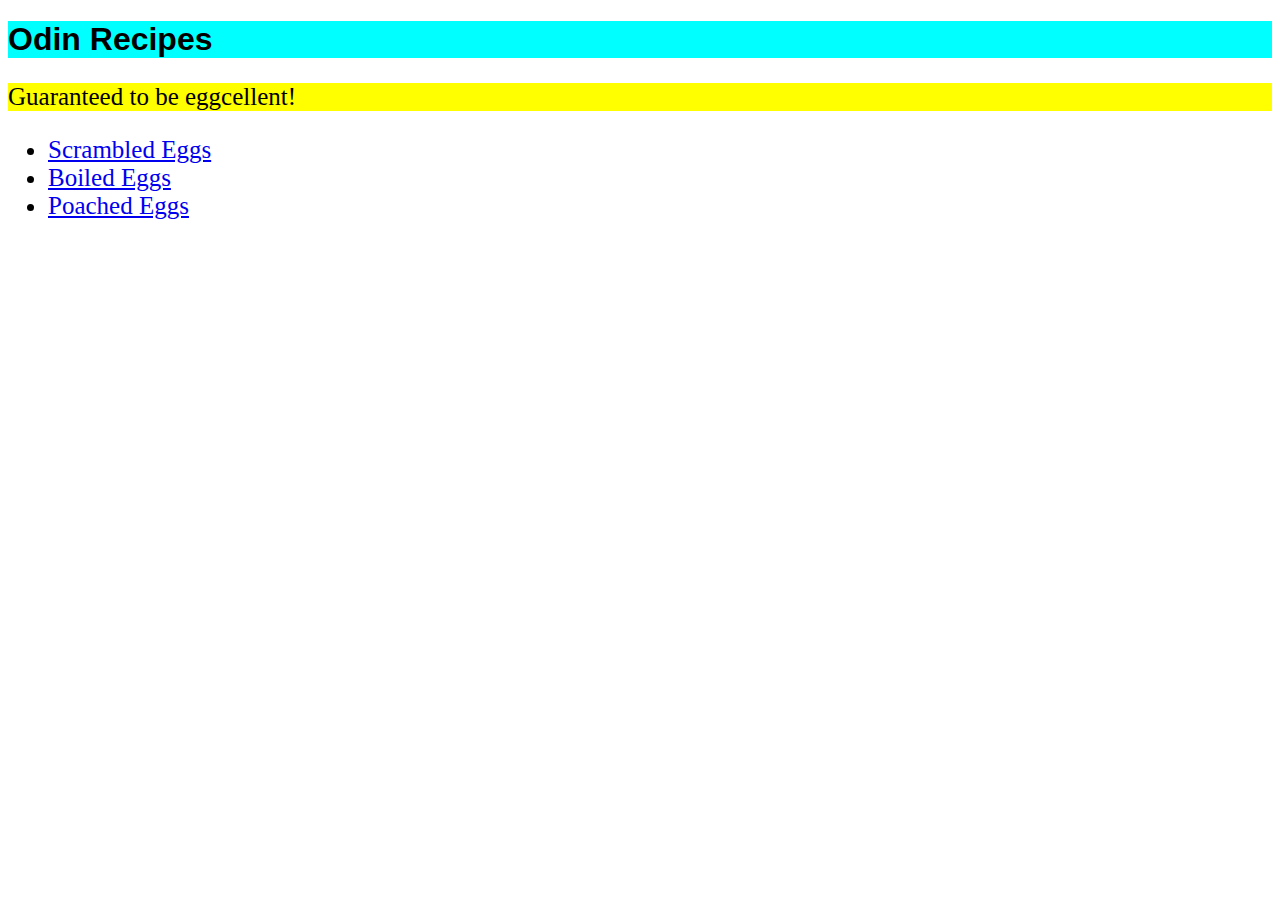
<file: index.html>
<!DOCTYPE html>
<html lang="en">
<head>
    <meta charset="UTF-8">
    <meta name="viewport" content="width=device-width, initial-scale=1.0">
    <title>Odin Recipes</title>
    <link rel="stylesheet", href="style.css"
</head>
<body>
    <h1>
        Odin Recipes
    </h1>
    <p>Guaranteed to be eggcellent!</p>
    <p>
        <ul>
            <li><a href="recipes/scrambled_eggs.html">Scrambled Eggs</a></li>
            <li><a href="recipes/boiled_eggs.html">Boiled Eggs</a></li>
            <li><a href="recipes/poached_eggs.html">Poached Eggs</a></li>
        </ul>
    </p>
    
</body>
</html>
</file>
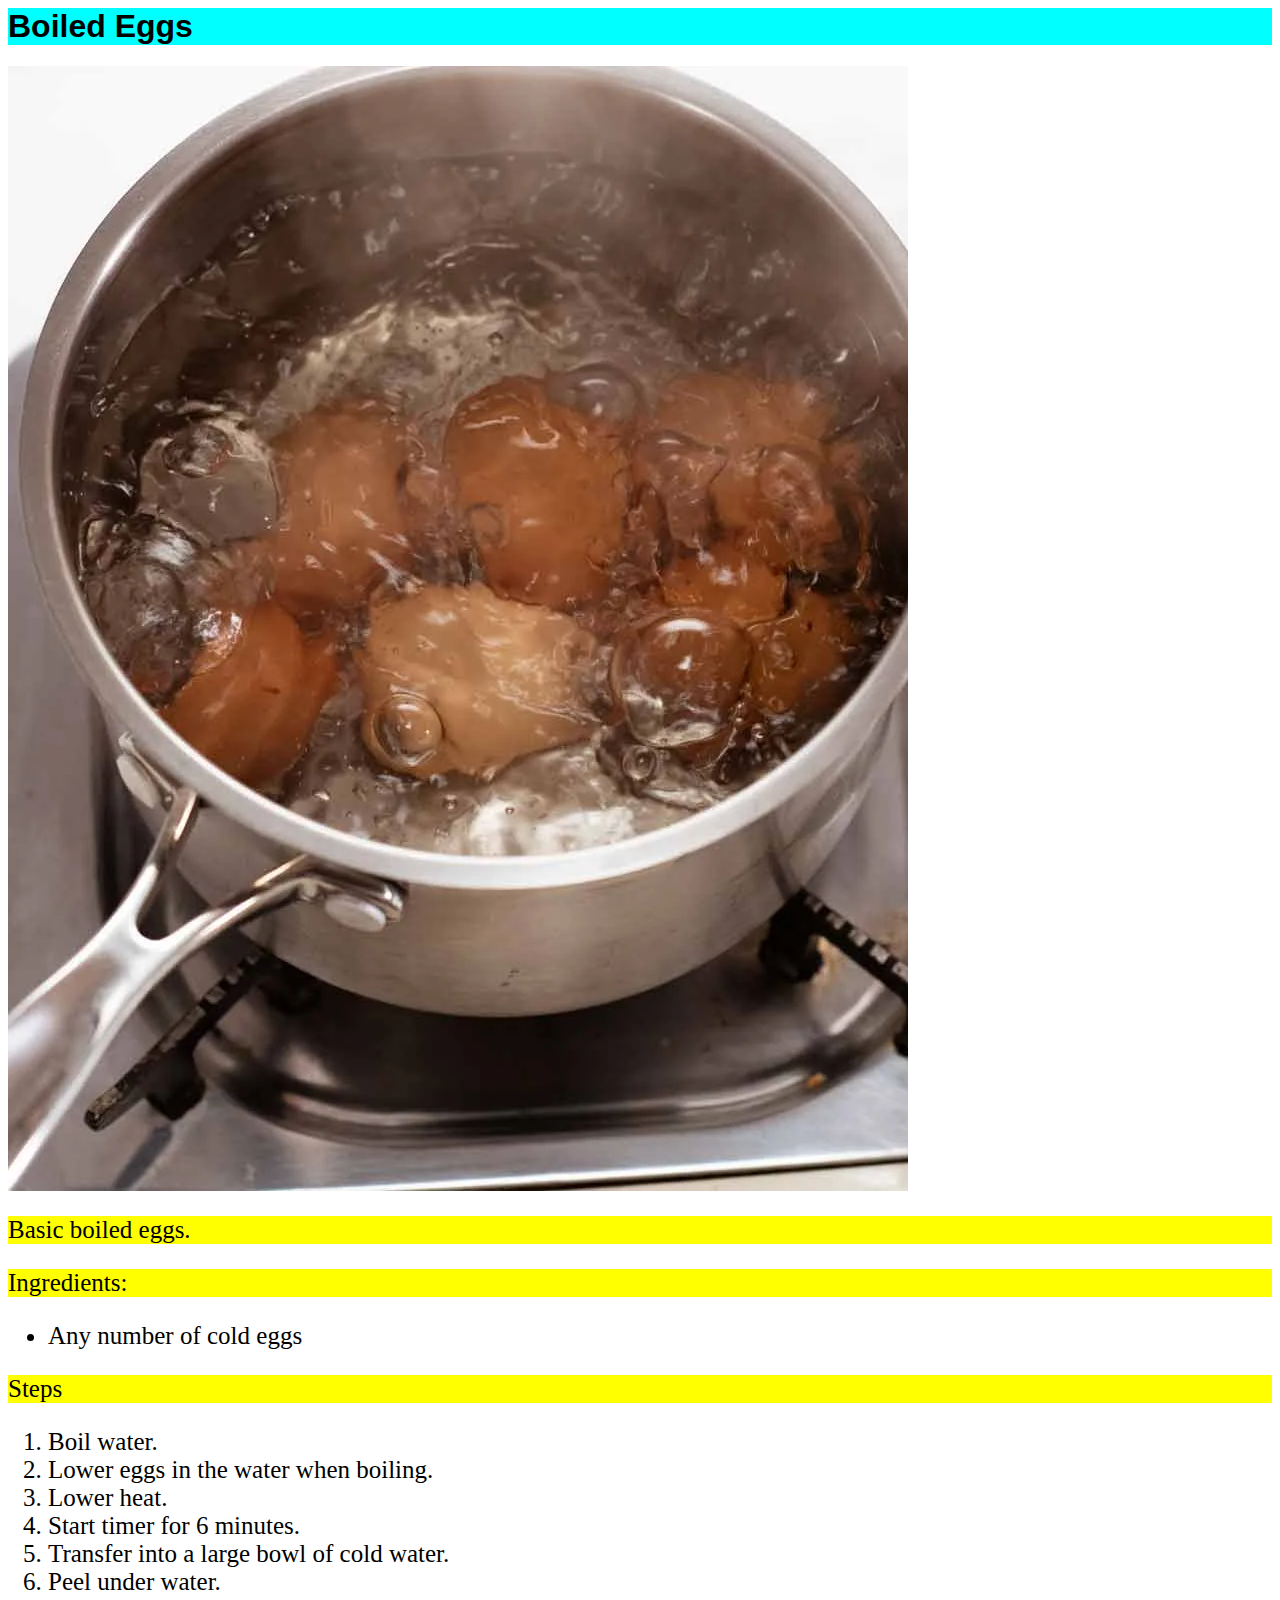
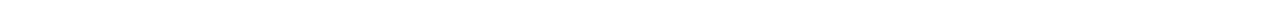
<file: recipes/boiled_eggs.html>
<head>
    <title>Boiled Eggs</title>
</head>
<body>
    <link rel="stylesheet", href="../style.css">
<h1>
    Boiled Eggs
</h1>
<img src="images/boiled_eggs.jpg">
<p>
    Basic boiled eggs.
</p>
<p>
    Ingredients:
    <ul>
        <li>Any number of cold eggs</li>
    </ul>
</p>
<p>
    Steps
    <ol>
        <li>Boil water.</li>
        <li>Lower eggs in the water when boiling.</li>
        <li>Lower heat.</li>
        <li>Start timer for 6 minutes.</li>
        <li>Transfer into a large bowl of cold water.</li>
        <li>Peel under water.</li>
    </ol>
</p>
</body>
</file>
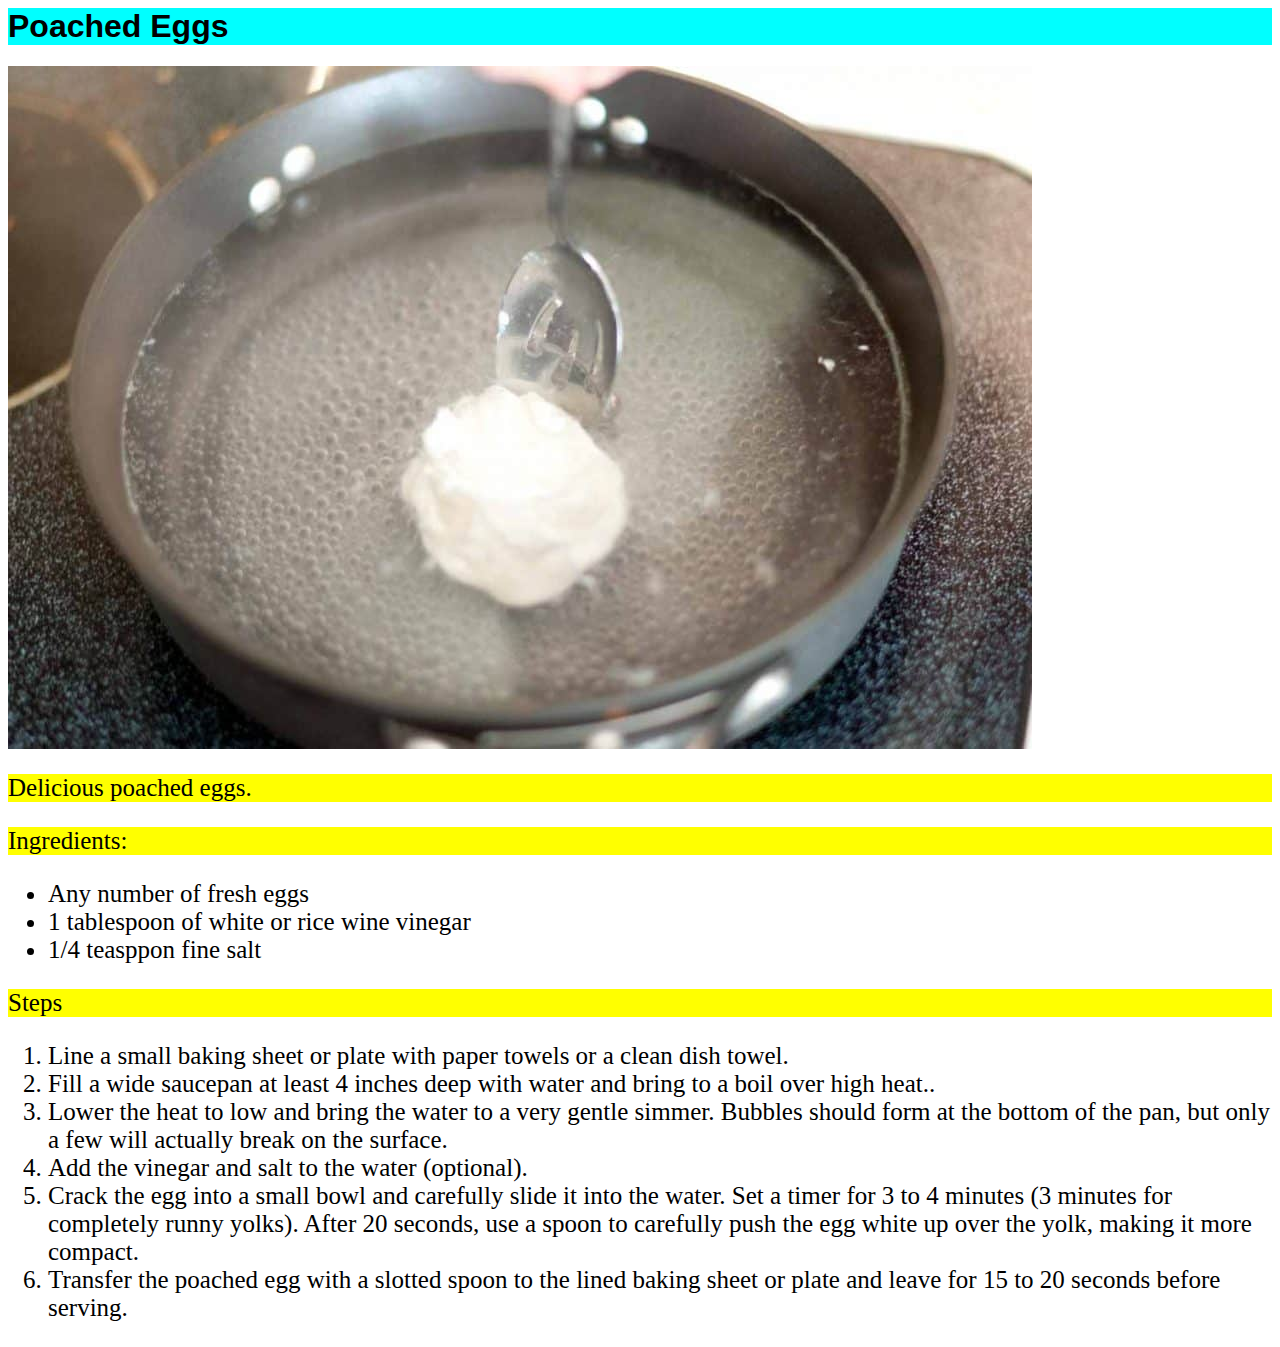
<file: recipes/poached_eggs.html>
<head>
    <title>Poached Eggs</title>
</head>
<body>
    <link rel="stylesheet", href="../style.css">
<h1>
    Poached Eggs
</h1>
<img src="images/poached_eggs.jpg">
<p>
    Delicious poached eggs.
</p>
<p>
    Ingredients:
    <ul>
        <li>Any number of fresh eggs</li>
        <li>1 tablespoon of white or rice wine vinegar</li>
        <li>1/4 teasppon fine salt</li>
    </ul>
</p>
<p>
    Steps
    <ol>
        <li>Line a small baking sheet or plate with paper towels or a clean dish towel.</li>
        <li>Fill a wide saucepan at least 4 inches deep with water and bring to a boil over high heat..</li>
        <li>Lower the heat to low and bring the water to a very gentle simmer. Bubbles should form at the bottom of the pan, but only a few will actually break on the surface.</li>
        <li>Add the vinegar and salt to the water (optional).</li>
        <li>Crack the egg into a small bowl and carefully slide it into the water. Set a timer for 3 to 4 minutes (3 minutes for completely runny yolks). After 20 seconds, use a spoon to carefully push the egg white up over the yolk, making it more compact.</li>
        <li>Transfer the poached egg with a slotted spoon to the lined baking sheet or plate and leave for 15 to 20 seconds before serving.</li>
    </ol>
</p>
</body>
</file>
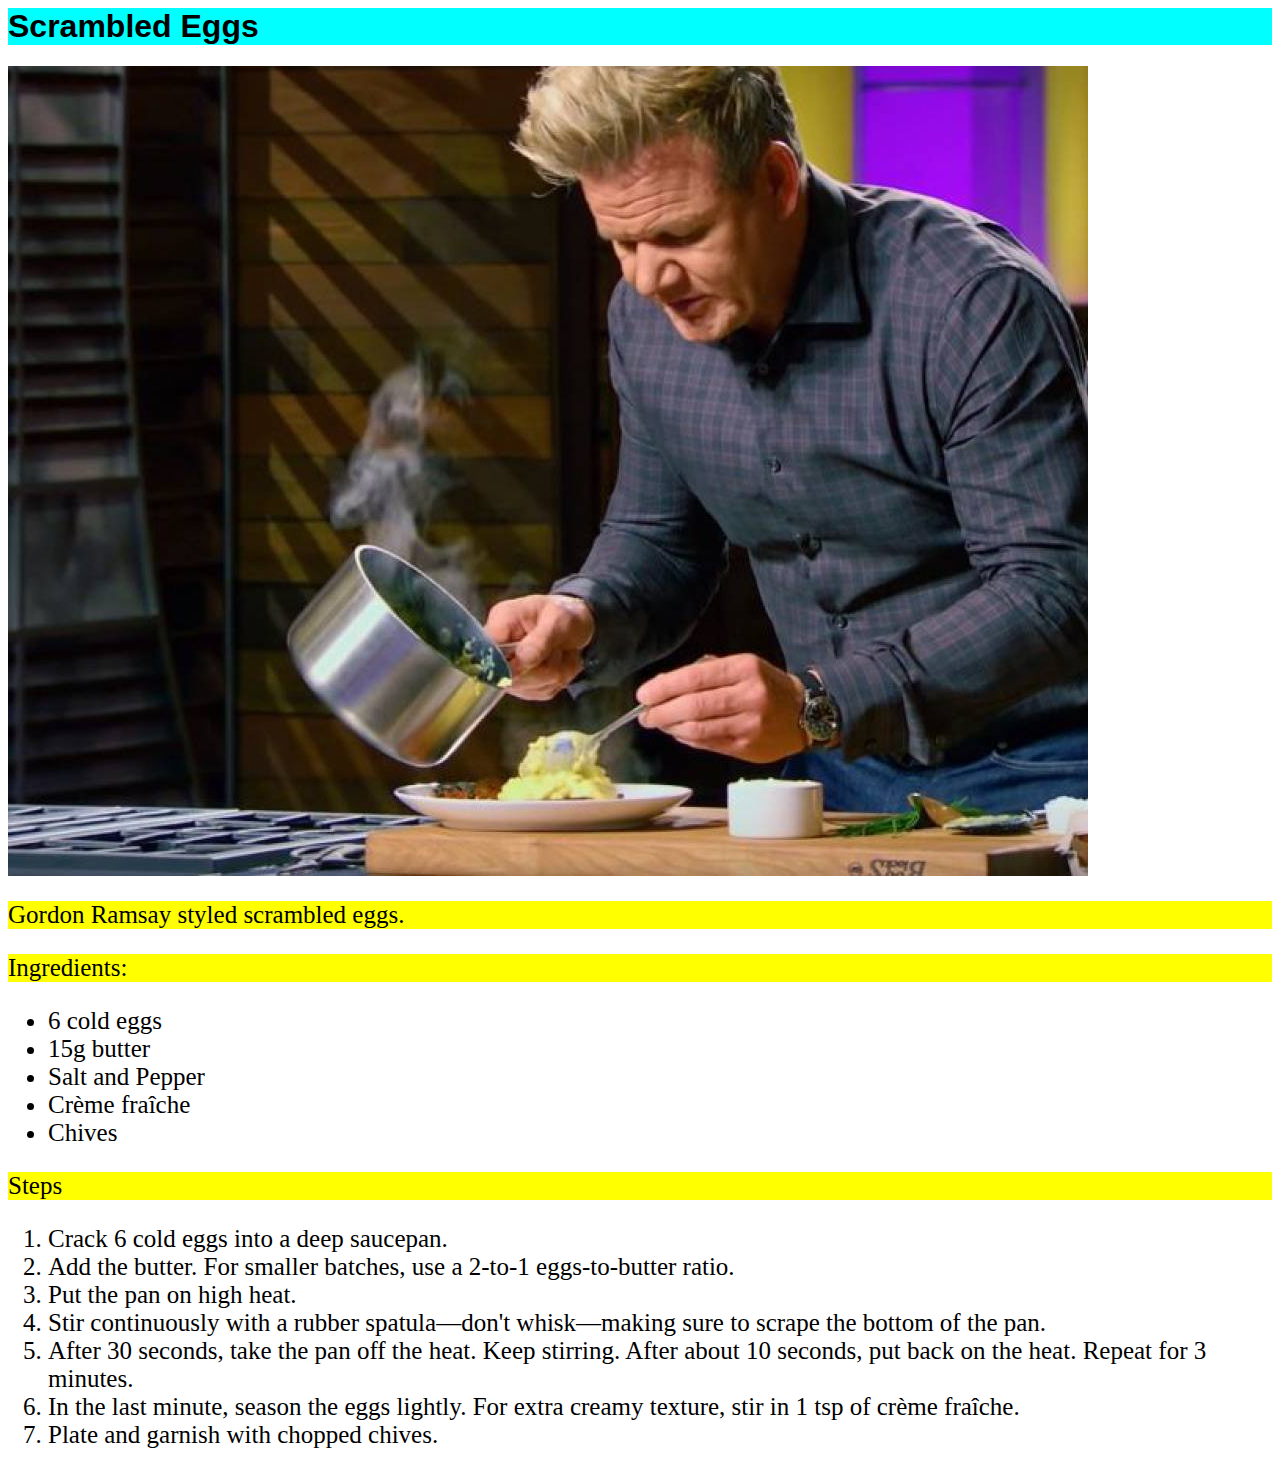
<file: recipes/scrambled_eggs.html>
<head>
    <title>Scrambled Eggs</title>
</head>
<body>
    <link rel="stylesheet", href="../style.css">
<h1>
    Scrambled Eggs
</h1>
<img src="images/scrambled_eggs_ramsay.JPG">
<p>
    Gordon Ramsay styled scrambled eggs.
</p>
<p>
    Ingredients:
    <ul>
        <li>6 cold eggs</li>
        <li>15g butter</li>
        <li>Salt and Pepper</li>
        <li>Crème fraîche</li>
        <li>Chives</li>
    </ul>
</p>
<p>
    Steps
    <ol>
        <li>Crack 6 cold eggs into a deep saucepan.</li>
        <li>Add the butter. For smaller batches, use a 2-to-1 eggs-to-butter ratio.</li>
        <li>Put the pan on high heat.</li>
        <li>Stir continuously with a rubber spatula—don't whisk—making sure to scrape the bottom of the pan.</li>
        <li>After 30 seconds, take the pan off the heat. Keep stirring. After about 10 seconds, put back on the heat. Repeat for 3 minutes.</li>
        <li>In the last minute, season the eggs lightly. For extra creamy texture, stir in 1 tsp of crème fraîche.</li>
        <li>Plate and garnish with chopped chives.</li>
    </ol>
</p>
</body>
</file>
<file: style.css>
p {
    background-color: yellow;
    font-size: 25px;
}

li {
    font-size: 25px;
}

h1 {
    background-color: aqua;
    font-family: 'Franklin Gothic Medium', 'Arial Narrow', Arial, sans-serif;
}
</file>
